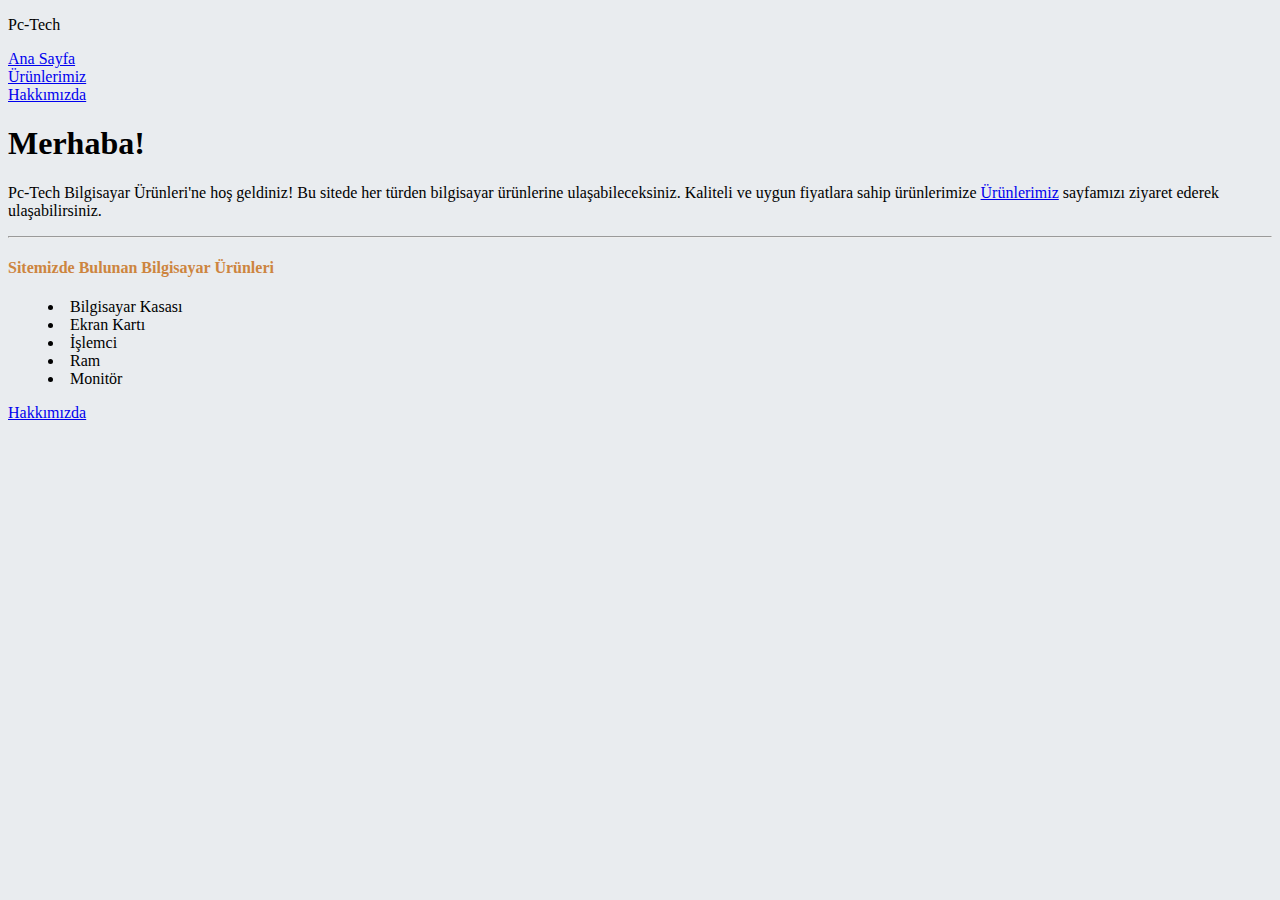
<file: Kodluyoruz-Bootstrap1/index.html>
<!doctype html>
<html lang="en">
  <head>
    <!-- Required meta tags -->
    <meta charset="utf-8">
    <meta name="viewport" content="width=device-width, initial-scale=1, shrink-to-fit=no">

    <!-- Bootstrap CSS -->
    <link rel="stylesheet" href="https://cdn.jsdelivr.net/npm/bootstrap@4.5.3/dist/css/bootstrap.min.css" integrity="sha384-TX8t27EcRE3e/ihU7zmQxVncDAy5uIKz4rEkgIXeMed4M0jlfIDPvg6uqKI2xXr2" crossorigin="anonymous">
    <link rel="stylesheet" href="style.css">

    <title>PC-Tech Bilgisayar Ürünleri</title>
  </head>
  <body class="background">

    <!--Header Start-->
    <header class="container-fluid bg-dark">
      <div class="row">
          <div class="col-sm-1">
            <p class="text-danger">Pc-Tech</p>
          </div>
          <div class="col-sm-1"><a href="index.html" class="text-light">Ana Sayfa</a></div>
          <div class="col-sm-1"><a href="products.html" class="text-white-50">Ürünlerimiz</a></div>
          <div class="col-sm-1"><a href="about-us.html" class="text-white-50">Hakkımızda</a></div>
      </div>
    </header>
    <!--Header End-->

    <!--Article Start-->
    <article class="art-bg">
      <div class="jumbotron">
        <div class="text-center">
          <h1 class="display-4 text-danger">Merhaba!</h1>
        </div>
        <div class="text-center">
          <p class="lead">Pc-Tech Bilgisayar Ürünleri'ne hoş geldiniz! Bu sitede her türden bilgisayar ürünlerine ulaşabileceksiniz. 
            Kaliteli ve uygun fiyatlara sahip ürünlerimize <a href="products.html">Ürünlerimiz</a> sayfamızı ziyaret ederek ulaşabilirsiniz.</p>
        </div>
        <hr class="my-4">
        <h4 class="text-center h3-about-us">Sitemizde Bulunan Bilgisayar Ürünleri</h4>
        <div class="text-center">
          <ul class="group">
            <li>Bilgisayar Kasası</li>
            <li>Ekran Kartı</li>
            <li>İşlemci</li>
            <li>Ram</li>
            <li>Monitör</li>
          </ul>
          <a class="btn btn-primary btn-lg" href="about-us.html" role="button">Hakkımızda</a>
        </div>
      </div>
    </article>
    <!--Article End-->

    <!-- Optional JavaScript; choose one of the two! -->

    <!-- Option 1: jQuery and Bootstrap Bundle (includes Popper) -->
    <script src="https://code.jquery.com/jquery-3.5.1.slim.min.js" integrity="sha384-DfXdz2htPH0lsSSs5nCTpuj/zy4C+OGpamoFVy38MVBnE+IbbVYUew+OrCXaRkfj" crossorigin="anonymous"></script>
    <script src="https://cdn.jsdelivr.net/npm/bootstrap@4.5.3/dist/js/bootstrap.bundle.min.js" integrity="sha384-ho+j7jyWK8fNQe+A12Hb8AhRq26LrZ/JpcUGGOn+Y7RsweNrtN/tE3MoK7ZeZDyx" crossorigin="anonymous"></script>

    <!-- Option 2: jQuery, Popper.js, and Bootstrap JS
    <script src="https://code.jquery.com/jquery-3.5.1.slim.min.js" integrity="sha384-DfXdz2htPH0lsSSs5nCTpuj/zy4C+OGpamoFVy38MVBnE+IbbVYUew+OrCXaRkfj" crossorigin="anonymous"></script>
    <script src="https://cdn.jsdelivr.net/npm/popper.js@1.16.1/dist/umd/popper.min.js" integrity="sha384-9/reFTGAW83EW2RDu2S0VKaIzap3H66lZH81PoYlFhbGU+6BZp6G7niu735Sk7lN" crossorigin="anonymous"></script>
    <script src="https://cdn.jsdelivr.net/npm/bootstrap@4.5.3/dist/js/bootstrap.min.js" integrity="sha384-w1Q4orYjBQndcko6MimVbzY0tgp4pWB4lZ7lr30WKz0vr/aWKhXdBNmNb5D92v7s" crossorigin="anonymous"></script>
    -->
  </body>
</html>
</file>
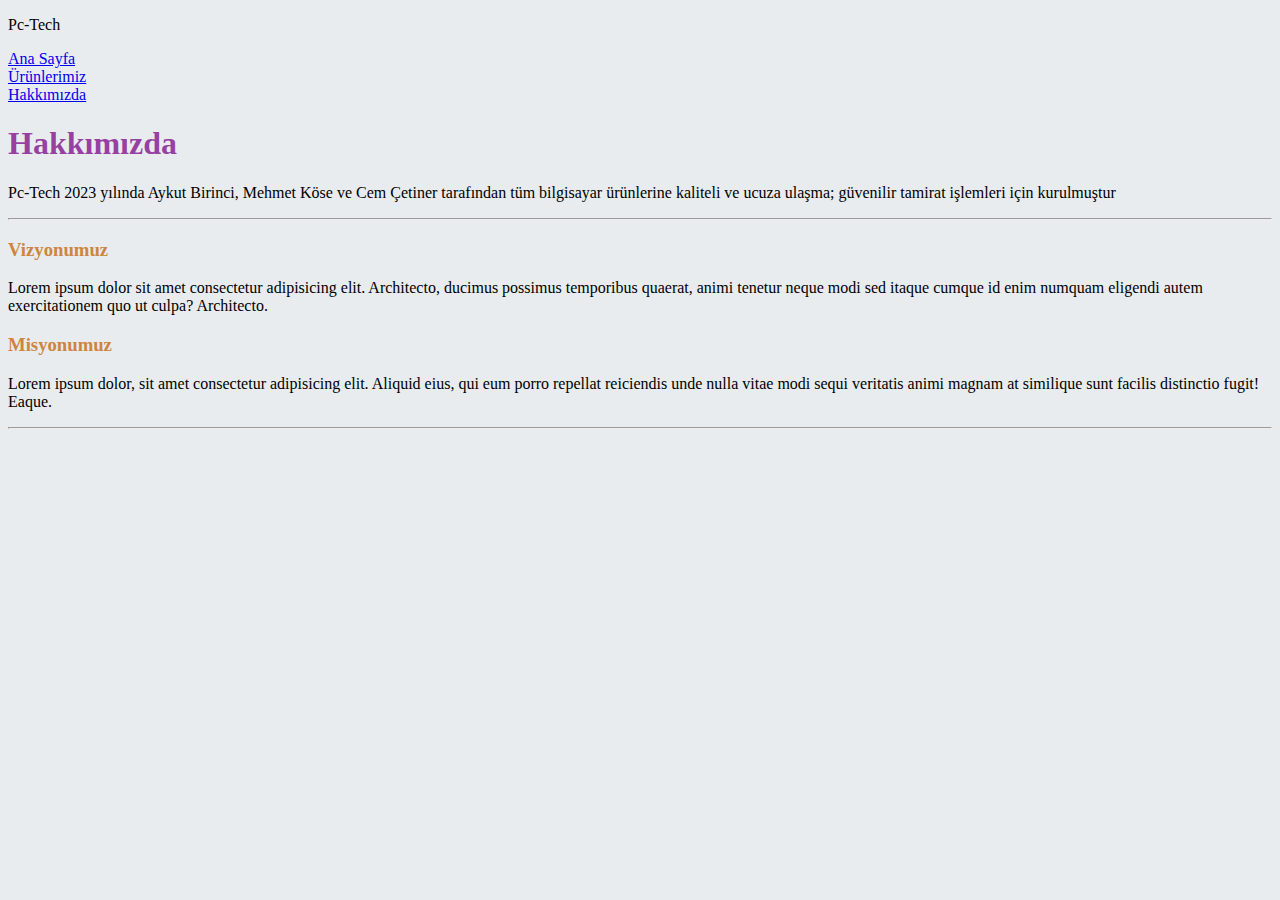
<file: Kodluyoruz-Bootstrap1/about-us.html>
<!doctype html>
<html lang="en">
  <head>
    <!-- Required meta tags -->
    <meta charset="utf-8">
    <meta name="viewport" content="width=device-width, initial-scale=1, shrink-to-fit=no">

    <!-- Bootstrap CSS -->
    <link rel="stylesheet" href="https://cdn.jsdelivr.net/npm/bootstrap@4.5.3/dist/css/bootstrap.min.css" integrity="sha384-TX8t27EcRE3e/ihU7zmQxVncDAy5uIKz4rEkgIXeMed4M0jlfIDPvg6uqKI2xXr2" crossorigin="anonymous">
    <link rel="stylesheet" href="style.css">

    <title>PC-Tech Bilgisayar Ürünleri</title>
  </head>
  <body  class="background">

    <!--Header Start-->
    <header class="container-fluid bg-dark">
      <div class="row">
          <div class="col-sm-1">
            <p class="text-danger">Pc-Tech</p>
          </div>
          <div class="col-sm-1"><a href="index.html" class="text-light">Ana Sayfa</a></div>
          <div class="col-sm-1"><a href="products.html" class="text-white-50">Ürünlerimiz</a></div>
          <div class="col-sm-1"><a href="about-us.html" class="text-white-50">Hakkımızda</a></div>
      </div>
    </header>
    <!--Header End-->

    <!--Article Start-->
    <article>
        <div class="jumbotron">
            <h1 class="display-4 text-center h1-about-us">Hakkımızda</h1>
            <p class="lead text-center">Pc-Tech 2023 yılında Aykut Birinci, Mehmet Köse ve Cem Çetiner tarafından 
                tüm bilgisayar ürünlerine kaliteli ve ucuza ulaşma; güvenilir tamirat işlemleri için kurulmuştur</p>
            <hr class="my-4">
            <h3 class="h3-about-us">Vizyonumuz</h3>
            <p>Lorem ipsum dolor sit amet consectetur adipisicing elit. Architecto, ducimus possimus temporibus quaerat, animi tenetur neque modi sed itaque cumque id enim numquam eligendi autem exercitationem quo ut culpa? Architecto.</p>
            <h3 class="h3-about-us">Misyonumuz</h3>
            <p>Lorem ipsum dolor, sit amet consectetur adipisicing elit. Aliquid eius, qui eum porro repellat reiciendis unde nulla vitae modi sequi veritatis animi magnam at similique sunt facilis distinctio fugit! Eaque.</p>
            <hr class="my-4">
        </div>
    </article>
    <!--Article End-->

    <!-- Optional JavaScript; choose one of the two! -->

    <!-- Option 1: jQuery and Bootstrap Bundle (includes Popper) -->
    <script src="https://code.jquery.com/jquery-3.5.1.slim.min.js" integrity="sha384-DfXdz2htPH0lsSSs5nCTpuj/zy4C+OGpamoFVy38MVBnE+IbbVYUew+OrCXaRkfj" crossorigin="anonymous"></script>
    <script src="https://cdn.jsdelivr.net/npm/bootstrap@4.5.3/dist/js/bootstrap.bundle.min.js" integrity="sha384-ho+j7jyWK8fNQe+A12Hb8AhRq26LrZ/JpcUGGOn+Y7RsweNrtN/tE3MoK7ZeZDyx" crossorigin="anonymous"></script>

    <!-- Option 2: jQuery, Popper.js, and Bootstrap JS
    <script src="https://code.jquery.com/jquery-3.5.1.slim.min.js" integrity="sha384-DfXdz2htPH0lsSSs5nCTpuj/zy4C+OGpamoFVy38MVBnE+IbbVYUew+OrCXaRkfj" crossorigin="anonymous"></script>
    <script src="https://cdn.jsdelivr.net/npm/popper.js@1.16.1/dist/umd/popper.min.js" integrity="sha384-9/reFTGAW83EW2RDu2S0VKaIzap3H66lZH81PoYlFhbGU+6BZp6G7niu735Sk7lN" crossorigin="anonymous"></script>
    <script src="https://cdn.jsdelivr.net/npm/bootstrap@4.5.3/dist/js/bootstrap.min.js" integrity="sha384-w1Q4orYjBQndcko6MimVbzY0tgp4pWB4lZ7lr30WKz0vr/aWKhXdBNmNb5D92v7s" crossorigin="anonymous"></script>
    -->
  </body>
</html>
</file>
<file: Kodluyoruz-Bootstrap1/style.css>
.group {
    list-style-position: inside
}

.h1-about-us {
    color: rgba(125, 7, 136, 0.76);
}

.h3-about-us {
    color: peru;
}

.background {
    background-color: #E9ECEF;
}

.products-price-background {
    background-color: grey;
    height: fit-content;
    width: fit-content;
}

.products-margin {
    margin-top: 25px;
}
</file>
